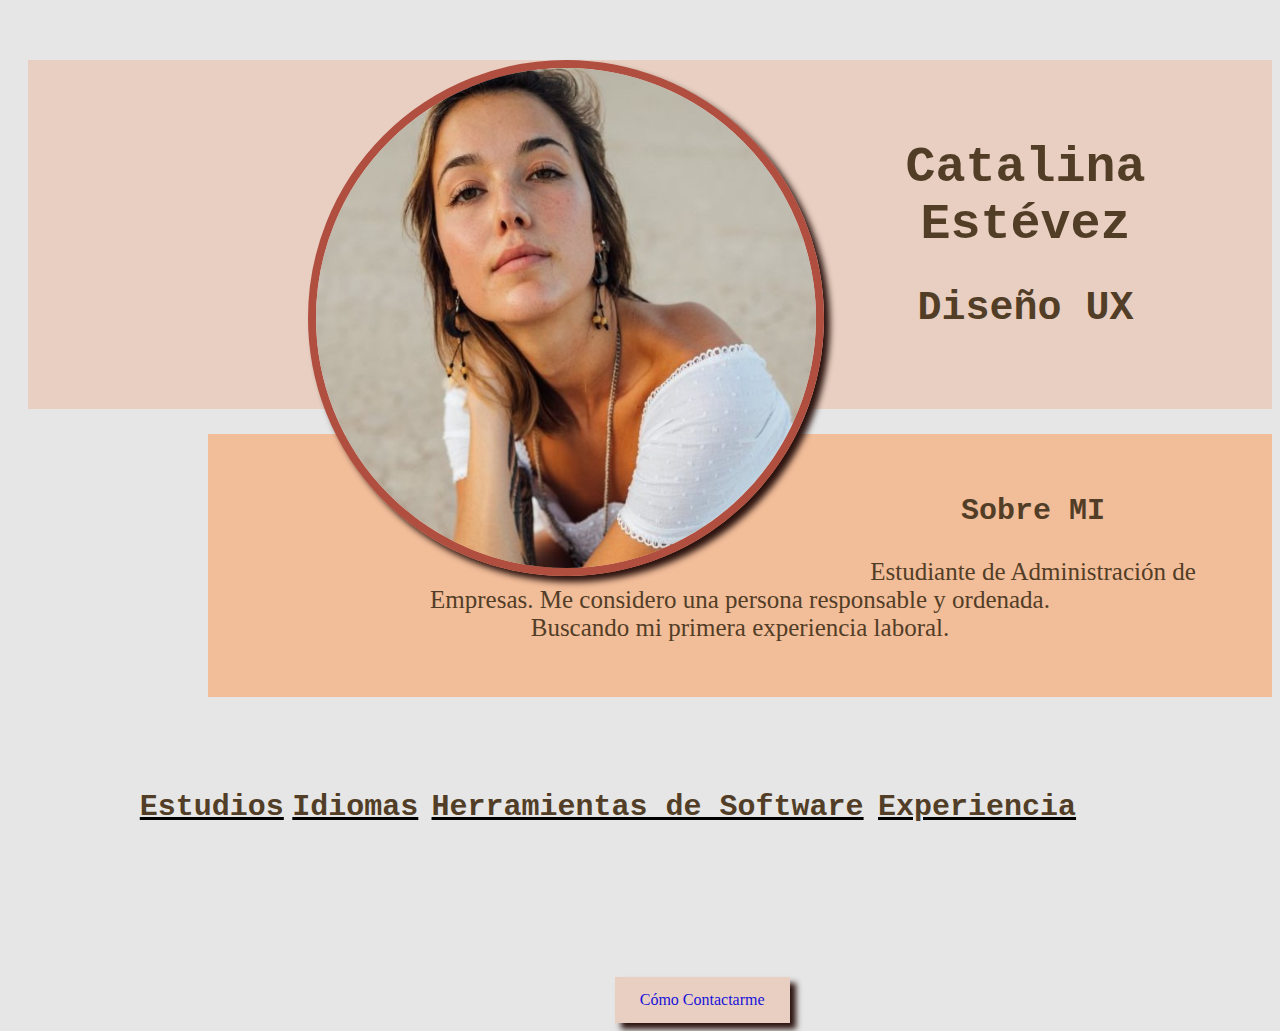
<file: index.html>
<!DOCTYPE html>
<html lang="es">
<head>
    <meta charset="UTF-8">
    <meta name="viewport" content="width=device-width, initial-scale=1.0">
    <title>Catalina Estévez CV</title>
    <link rel="stylesheet" href="styles index.css">
</head>

<body>
    <img src="Catalina Estévez Foto.jpg" alt="foto" width="500" height="500"/> 
   
    <div class="box1">
        <h1>Catalina Estévez</h1>
        <h2>Diseño UX</h2>
    </div>

    <div class="box2">
        <h3>Sobre MI</h3>
        <p>Estudiante de Administración de Empresas. Me considero una persona responsable y ordenada.
           <br>Buscando mi primera experiencia laboral. </p>
    </div>
 
    <table style="width:75%">
        <tr>
          <th> <div class="Estudios"> 
            <h3>Estudios</h3>
            <div class="dropdown-content">
            <p><u> Universidad Borcelle</u><br>
                Carrera de diseño UX, en curso.<br><br>
                <u>Escuela secundaria Fauget</u><br>
                2013-2018<br>
                Bachiller con orientación en artes</p>
            </div>
        </div></th>

          <th> <div class="Idiomas"> 
            <h3>Idiomas</h3>
            <div class="dropdown-content">
            <p>Ingles Avanzado<br><br>
               Español Nativo</p>
            </div>
        </div></th>

          <th> <div class="Herramientas-Soft">  
            <h3>Herramientas de Software</h3>
            <div class="dropdown-content">
            <p>Procesador de texto<br><br>
               Hoja de cálculo<br><br>
               Presentación de diapositivas</p>
            </div>
        </div></th>

        <th> <div class="Experiencia"> 
             <h3>Experiencia</h3>
             <div class="dropdown-content">
             <p><u>Diseñadora UX sénior</u><br>
                Tecnología Milenio | 2019 a 2021<br><br>
                Colaboré con otros diseñadores.<br>
                Y convertí los requisitos en diseños de alto nivel</p>            
            </div>
            </div></th>
        </tr>
    </table>

    
<a href="formulario-contacto.html" >Cómo Contactarme</a>    

</body>
</html>
</file>
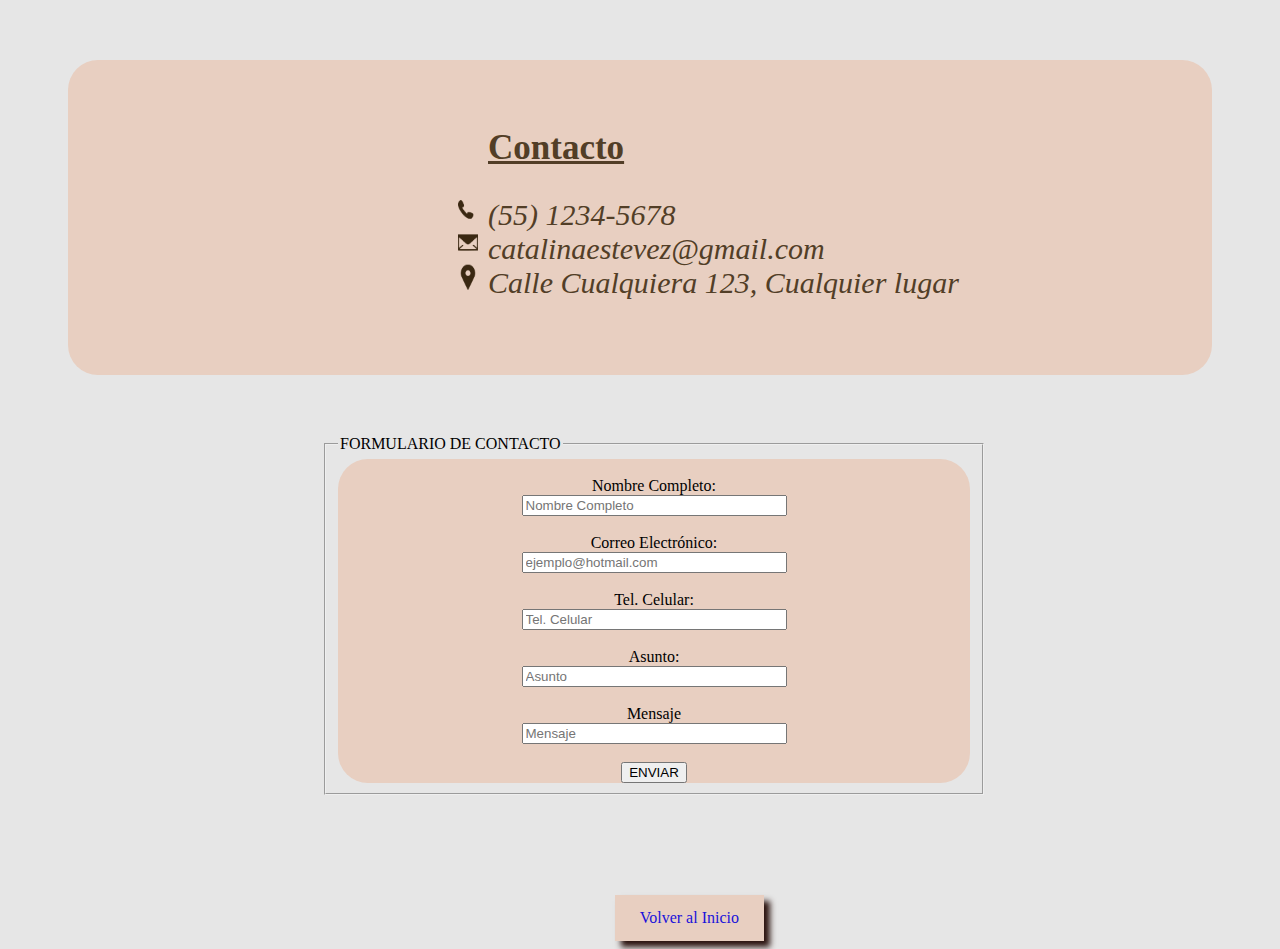
<file: formulario-contacto.html>
<!DOCTYPE html>
<html lang="es">
<head>
    <meta charset="UTF-8">
    <meta http-equiv="X-UA-Compatible" content="IE=edge">
    <meta name="viewport" content="width=device-width, initial-scale=1.0">
    <title>Formulario de Contacto</title>
    <link rel="stylesheet" href="styles formulario.css">
    <script type="text/javascript" src="javascript.js"></script>
</head>


<body>
    <img src="iconos.png" alt="iconos" width="20px" height="90px"/> 
   
   
    <div class="box-contacto">
        <h1>Contacto</h1>
        <p><i> (55) 1234-5678 <br>
        catalinaestevez@gmail.com <br>
        Calle Cualquiera 123, Cualquier lugar</i></p>
    </div>

        <fieldset style="width:50%; margin-left: 25%">
            <legend>FORMULARIO DE CONTACTO</legend>
            <form action="/action_page.php" onsubmit="myFunction()"><br>
                <label for='nombre'>Nombre Completo: </label> 
                <br>
                <input type="text" id="nombre" name=nombre size="30px" placeholder="Nombre Completo"required> 
                <br><br>
    
                <label for='correo electronico'>Correo Electrónico: </label> 
                <br>
                <input type="email" id="email" name=correoelectronico size="30px" placeholder="ejemplo@hotmail.com" required> 
                <br><br>
    
                <label for='telefono celular'>Tel. Celular: </label> 
                <br>
                <input type="int" id="telefono celular" name=telefonocelular size="30px" placeholder="Tel. Celular"required> 
                <br><br>
    
                <label for='asunto'>Asunto: </label> 
                <br>
                <input type="text" id="asunto" name=asunto size="30px" placeholder="Asunto"required> 
                <br><br>

                <label for='mensaje'>Mensaje </label> 
                <br>
                <input type="text" id="mensaje" name=mensaje size="30px" placeholder="Mensaje"required> 
                <br><br>
            
                <input type ="submit" value= "ENVIAR">
    
            </form>
        </fieldset>    
 
    <a href="index.html" >Volver al Inicio</a>

</body>
</html>
</file>
<file: styles index.css>
body {
   background-color: rgb(230, 230, 230);
    margin-top: 60px;
  }

  img {
    border: solid 8px #b04e40;
    border-radius: 100%;
    float:left;
    margin-left: 300px;
    box-shadow: 6px 6px 6px #2b130f;
  }

  img:hover{
    transform: scale(1.05,1.05);
  }


  .box1 {
    margin-left:20px;
    background-color:#e8cfc1;
    text-align: center;
    padding: 45px;
  }

  .box2 {
    margin-left:200px;
    margin-top: 25px;
    background-color:#f2bd99;
    text-align: center;
    padding: 30px;
  }

  h1 {
    color:#523e27;
    font-family: "Lucida Console", "Courier New", monospace;
    font-size: 50px;
    font-weight: 900;
  }

  h2{
    color:#523e27;
    font-family: "Lucida Console", "Courier New", monospace;
    font-size: 40px;
  }

  h3{
    color:#523e27;
    font-family: "Lucida Console", "Courier New", monospace;
    font-size: 30px;
  }

  p{
    color:#523e27;
    font-family: "Times New Roman", Times, serif;
    font-size: 25px;
  }


table{
  margin:60px ;
  margin-left: 10%;
  text-align: center;
  text-decoration: underline;
}


  .dropdown-content {
    display: none;
    position: absolute;
    background-color: #f9f9f9;
    min-width: 160px;
    box-shadow: 0px 8px 16px 0px rgba(0,0,0,0.2);
    padding: 12px 16px;
    z-index: 1;
  }
 
  .Estudios:hover .dropdown-content {
    display: block;
  }
  
  .Idiomas:hover .dropdown-content {
    display: block;
  }

  .Herramientas-Soft:hover .dropdown-content {
    display: block; 
  }

  .Experiencia:hover .dropdown-content {
    display: block;  
  }

  a:link, a:visited {
    background-color:#e8cfc1;
    color: rgb(25, 18, 218);
    padding: 14px 25px;
    text-align: center;
    text-decoration: none;
    display: inline-block;
    margin-top:60px ;
    margin-left: 48%;
    box-shadow: 6px 6px 6px #2b130f;
  }
  
 a:hover, a:active {
    background-color:#e8cfc1;
    transform: scale(1.05,1.05);
  }
</file>
<file: styles formulario.css>
body{
    margin-top: 60px;
    background-color:rgb(230, 230, 230);
}


img {
    float:left;
    margin-left: 450px;
    margin-top: 140px;
    padding-right: 10px;
  }

.box-contacto{
    background-color:#e8cfc1;
    text-align: justify;
    padding: 45px;
    margin:60px;
    border-radius: 30px;
}

h1{
    color:#523e27;
    font-family: "Times New Roman", Times, serif;
    font-size: 35px;
    text-decoration:underline;
}

p {
    color:#523e27;
    font-family: "Times New Roman", Times, serif;
    font-size: 30px;

}

form{   
    text-align: center;
    background-color:#e8cfc1;
    border-radius: 30px;
}


a:link, a:visited {
    background-color:#e8cfc1;
    color: rgb(25, 18, 218);
    padding: 14px 25px;
    text-align: center;
    text-decoration: none;
    display: inline-block;
    margin-top:100px ;
    margin-left: 48%;
    box-shadow: 6px 6px 6px #2b130f;
}
      
a:hover, a:active {
    background-color:#e8cfc1;
    transform: scale(1.05,1.05);
}
</file>
